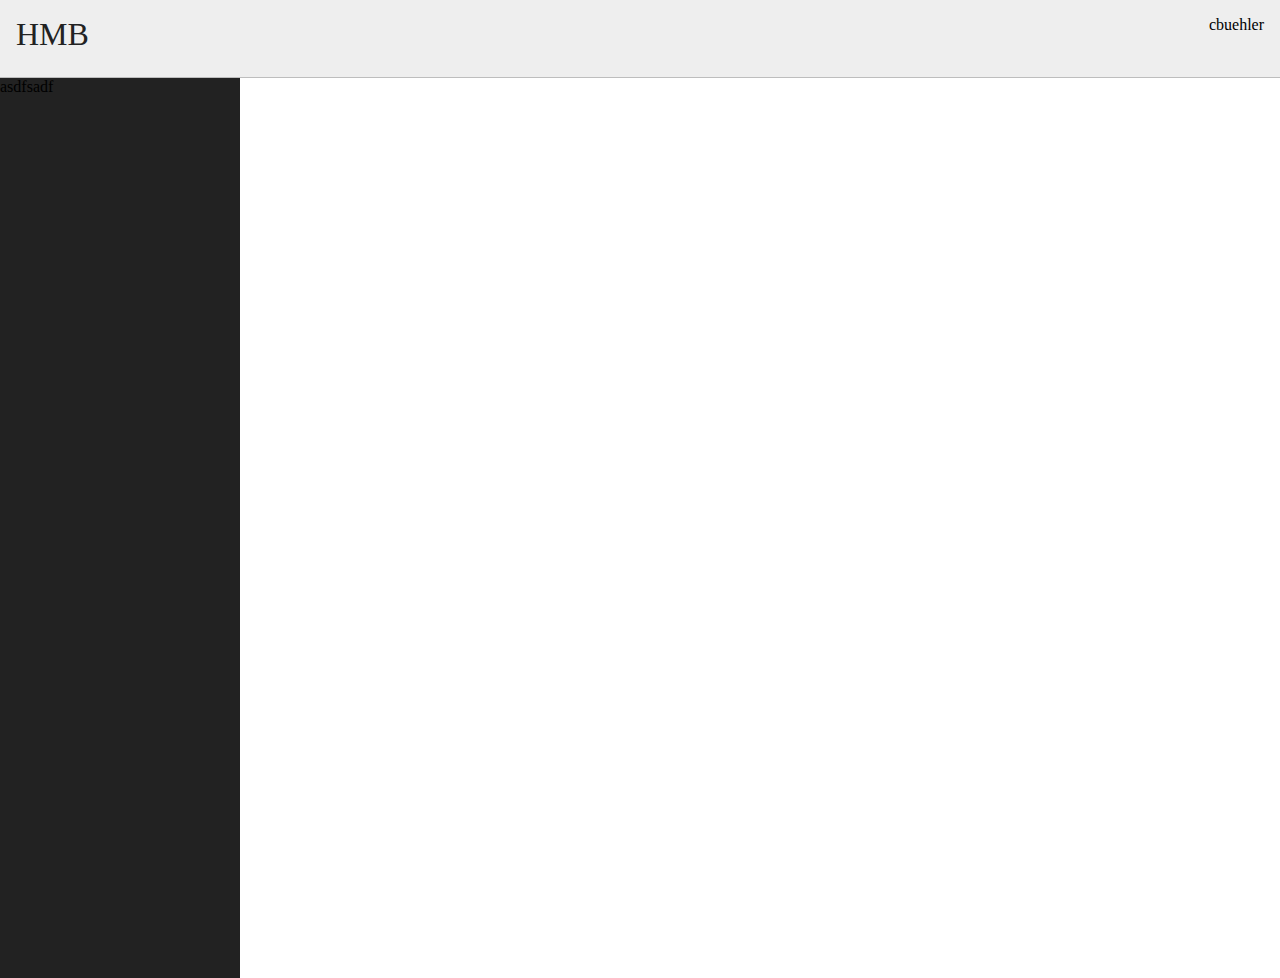
<file: design/system/index.html>
<!DOCTYPE html>
<html>
<head>
	<link rel="stylesheet" href="style.css">
</head>
<body>
	<header>
		<div id="projInfo">
			<h1>HMB</h1>
		</div>
		
		<div id="userInfo">
			cbuehler
		</div>
	</header>
	<div id="container1">
		<div id="container2">
		</div><div id="container3">
			asdfsadf
		</div>
	</div>
	
</body>
</html>
</file>
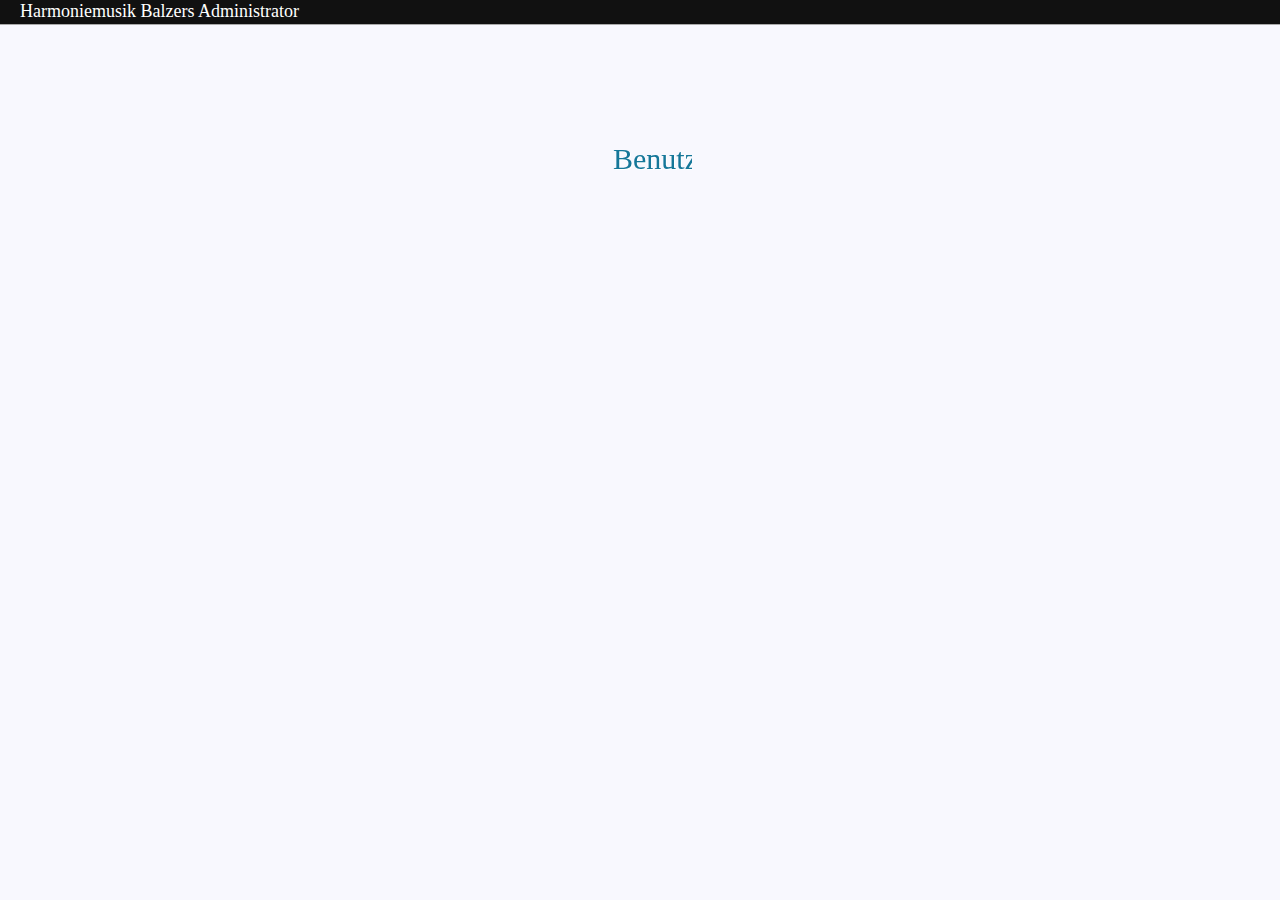
<file: old/login/index.html>
<!DOCTYPE html>
<html>
<head>
	<meta http-equiv="X-UA-Compatible" content="IE=edge">
	<meta name="viewport" content="width=device-width, initial-scale=1, maximum-scale=1, user-scalable=no">
	<link href='http://netdna.bootstrapcdn.com/bootstrap/3.1.1/css/bootstrap.min.css' rel='stylesheet' type='text/css'>
	<link href='http://fonts.googleapis.com/css?family=Loved+by+the+King' rel='stylesheet' type='text/css'>
	<link rel="stylesheet" href="style.css" />
	<script src="http://ajax.googleapis.com/ajax/libs/jquery/1.10.2/jquery.min.js"></script>
	<script src="script.js"></script>
</head>
<body>
	<header>
		<h1>Harmoniemusik Balzers Administrator</h1>
	</header>
	<div id="container1">
		<div id="userLoginBox">
			<h2 id="userLogin" class="entypo-user">&nbsp;<span>Benutzer Login</span></h2><br/>
			<form id="loginForm" role="form">
				<div>
					<label for="username">Name</label>
					<input class="form-control" id="username" name="username" type="text">
				</div>
				<div>
					<label for="username">Passwort</label>
					<input class="form-control" id="password" name="password" type="password">
				</div>
				<div>
					<input class="btn btn-default" id="login" name="login" value="anmelden" type="submit">
				</div>
			</form>
		</div>
	</div>
</body>
</html>
</file>
<file: design/system/style.css>
body, html { height: 100%; }
body { margin: 0; padding: 0; font-family: 'Open Sans'; }
header { background: #eee; height: 77px; border-bottom: 1px solid #bdbdbd; }
#projInfo { float: left; }
h1 { color: #222; font-weight: normal; padding: 16px; margin: 0; }
#userInfo { float: right; padding: 16px; margin: 0; }
#container1 { white-space: nowrap; min-height: 100%; }
#container2 { position: absolute; display: inline-block; min-height: 100%; width: 240px; background: #222; }
#container3 { position: absolute; display: inline-block; min-height: 100%; }
</file>
<file: old/login/style.css>
@import url(http://weloveiconfonts.com/api/?family=entypo);

/* entypo */
[class*="entypo-"]:before {
  font-family: 'entypo', sans-serif;
}

* { max-width: 100%; }

body { position: fixed; height: 100%; top: 0; left: 0; width: 100%; font-family: 'Segoe UI'; margin: 0; padding: 0; background: #f8f8fe;
	-moz-transition: background .4s linear;
	-webkit-transition: background .4s linear;
	transition: background .4s linear; }
header { background: #111; border-bottom: 1px solid #aaa; }
h1 { padding: 2px 20px; color: #fff; text-align: left; margin: 0; font-size: 18px; font-weight: normal; }
h2 { height: 133px; cursor: pointer; position: relative; width: 104px; white-space: nowrap; overflow: hidden; display: inline-block; font-weight: normal; font-size: 100px; margin: 0; color: #157799; 
	text-shadow: 1px 1px #fff;
	-moz-transition: width .4s ease, height .4s ease;
	-webkit-transition: width .4s ease, height .4s ease;
	transition: width .4s ease, height .4s ease; }
h2:hover { width: 400px !important; }
h2 span { font-size: 30px; display: inline-block; position: relative; top: -24px; }
#container1  { text-align: center; margin-top: 80px; }
#userLoginBox { width: 480px; margin: 0 auto; border-radius: 5px; }
#loginForm { overflow: hidden; height: 0; width: 320px; margin: 0 auto; text-align: left;
	-moz-transition: height .4s ease;
	-webkit-transition: height .4s ease;
	transition: height .4s ease; }
#loginForm label { color: #444; }
#loginForm input[type=text], #loginForm input[type=password] { width: 160px; float: right; color: #2274d8; }
#loginForm div { height: 52px; }

@media all and (max-width: 480px) {
	h1 { font-size: 30px; }
	#container1 { margin-top: 20px; }
	h2 { width: 100%; height: 154px; white-space: normal; }
	h2 span { position: absolute; left: 0; bottom: 0; top: auto; width: 100%; font-size: 28px; }
}
</file>
